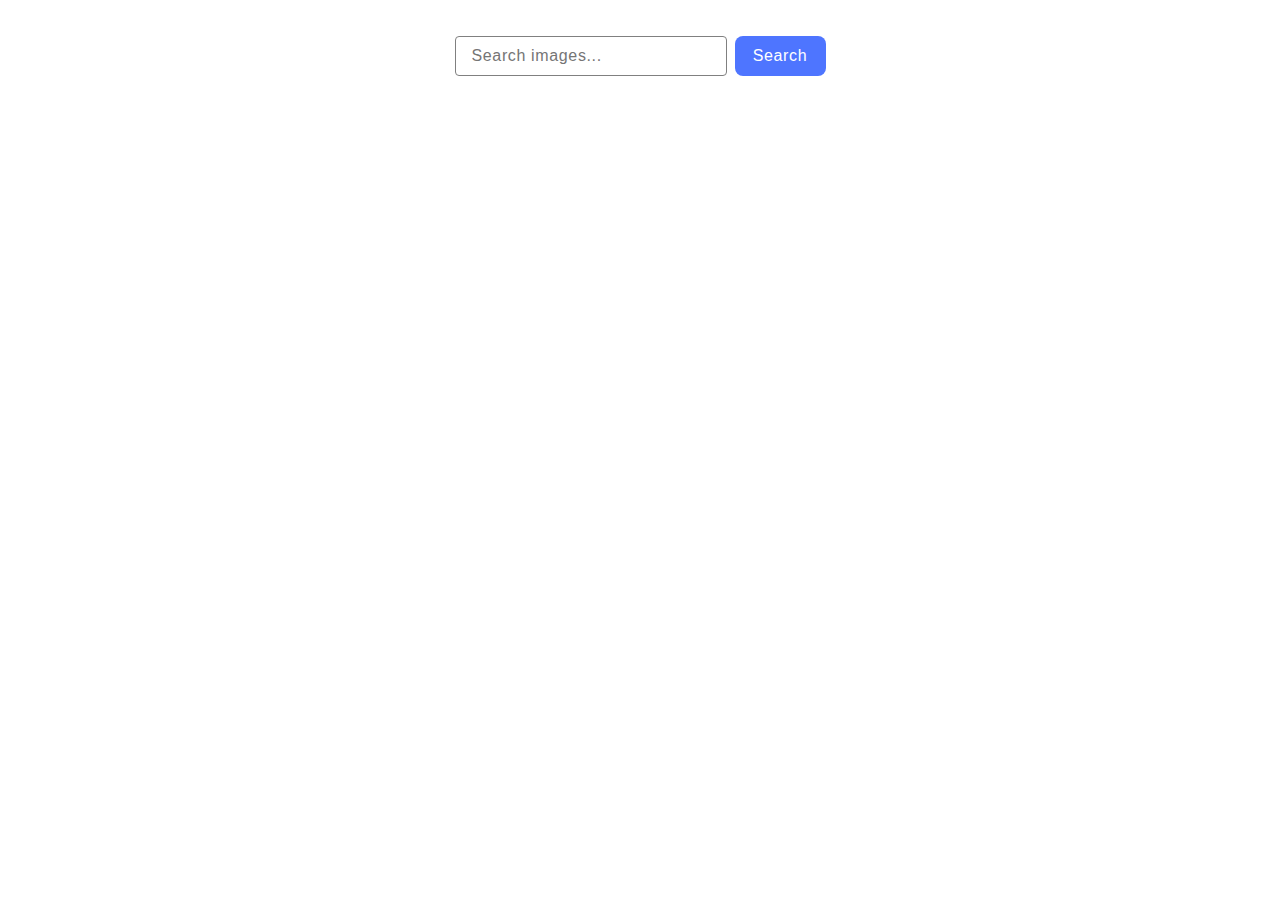
<file: src/index.html>
<!DOCTYPE html>
<html lang="en">
  <head>
    <meta charset="UTF-8" />
    <meta name="viewport" content="width=device-width, initial-scale=1.0" />
    <title>GOIT-JS-HW-12</title>
    <link rel="preconnect" href="https://fonts.googleapis.com" />
    <link rel="preconnect" href="https://fonts.gstatic.com" crossorigin />
    <link
      href="https://fonts.googleapis.com/css2?family=Montserrat:ital,wght@0,100..900;1,100..900&display=swap"
      rel="stylesheet"
    />
    <link rel="stylesheet" href="./css/styles.css" />
  </head>
  <body>
    <main>
      <form class="form">
        <label>
          <input
            class="image-input"
            type="text"
            name="search"
            placeholder="Search images..."
            required
          />
        </label>
        <button type="submit">Search</button>
      </form>

      <!-- <span class="loader hidden"></span> -->

      <ul class="gallery"></ul>
      <div class="btn-cont">
        <!-- <span class="loader1 hidden"></span> -->
        <button class="load-more-btn hidden">Load more</button>
        <span class="loader hidden"></span>
      </div>
    </main>
    <script type="module" src="./main.js"></script>
  </body>
</html>
</file>
<file: src/css/styles.css>
/* Common styles */
@import url('./reset.css');
@import url('./base.css');
@import url('./container.css');
@import url('./animations.css');

/* Sections style */
@import url('./header.css');
@import url('./back-link.css');
@import url('./gallery.css');
</file>
